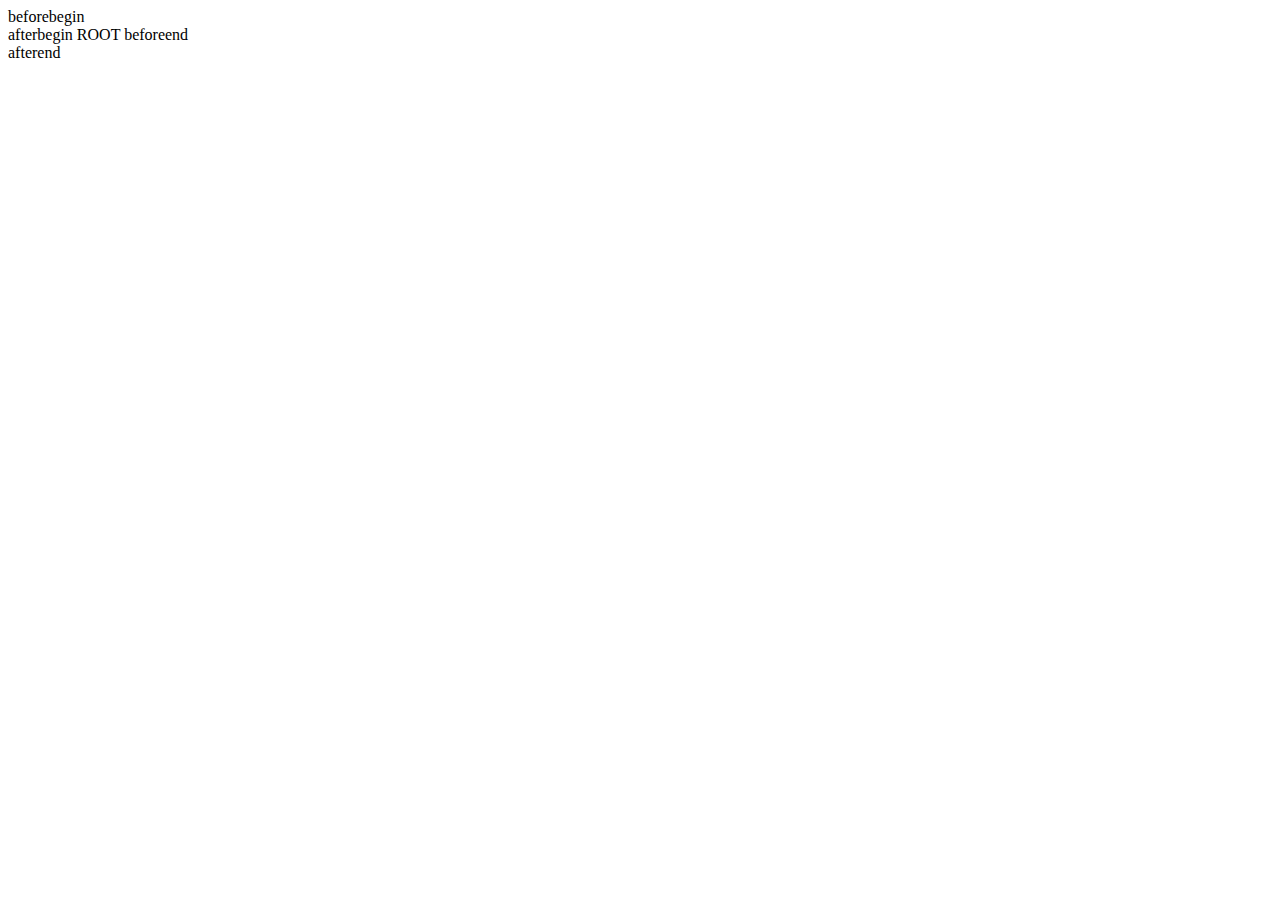
<file: html-example.html>
<!DOCTYPE html>
<html lang="en">
<head>
  <meta charset="UTF-8">
  <meta http-equiv="X-UA-Compatible" content="IE=edge">
  <meta name="viewport" content="width=device-width, initial-scale=1.0">
  <title>Document</title>
</head>
<body>
  <div id="root">
    ROOT
  </div>
  <script type="text/javascript">
    const root = document.getElementById('root');

    // root.insertAdjacentHTML('beforebegin', `<div>Hello World</div>`);
    // root.insertAdjacentElement
    root.insertAdjacentText('beforebegin', 'beforebegin');
    root.insertAdjacentText('beforeend', 'beforeend');
    root.insertAdjacentText('afterbegin', 'afterbegin');
    root.insertAdjacentText('afterend', 'afterend');

  </script>
</body>
</html>
</file>
